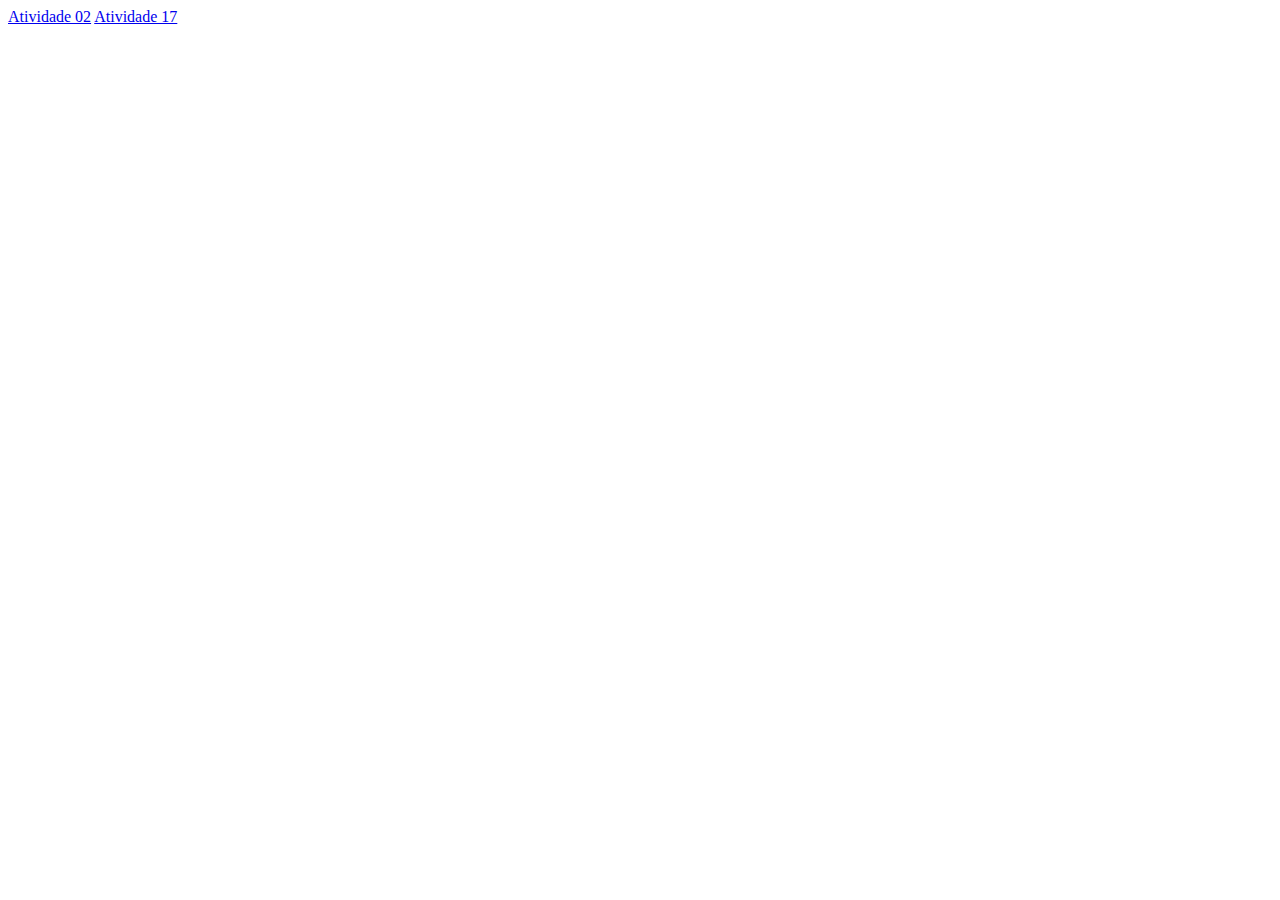
<file: index.html>
<!DOCTYPE html>
<html lang="pt-br">
<head>
    <meta charset="UTF-8">
    <meta name="viewport" content="width=device-width, initial-scale=1.0">
    <title>Atividade17</title>
</head>
<body>
    <a href="./index2.html">Atividade 02</a>
    <a href="./index17.html">Atividade 17</a>
</body>
</html>
</file>
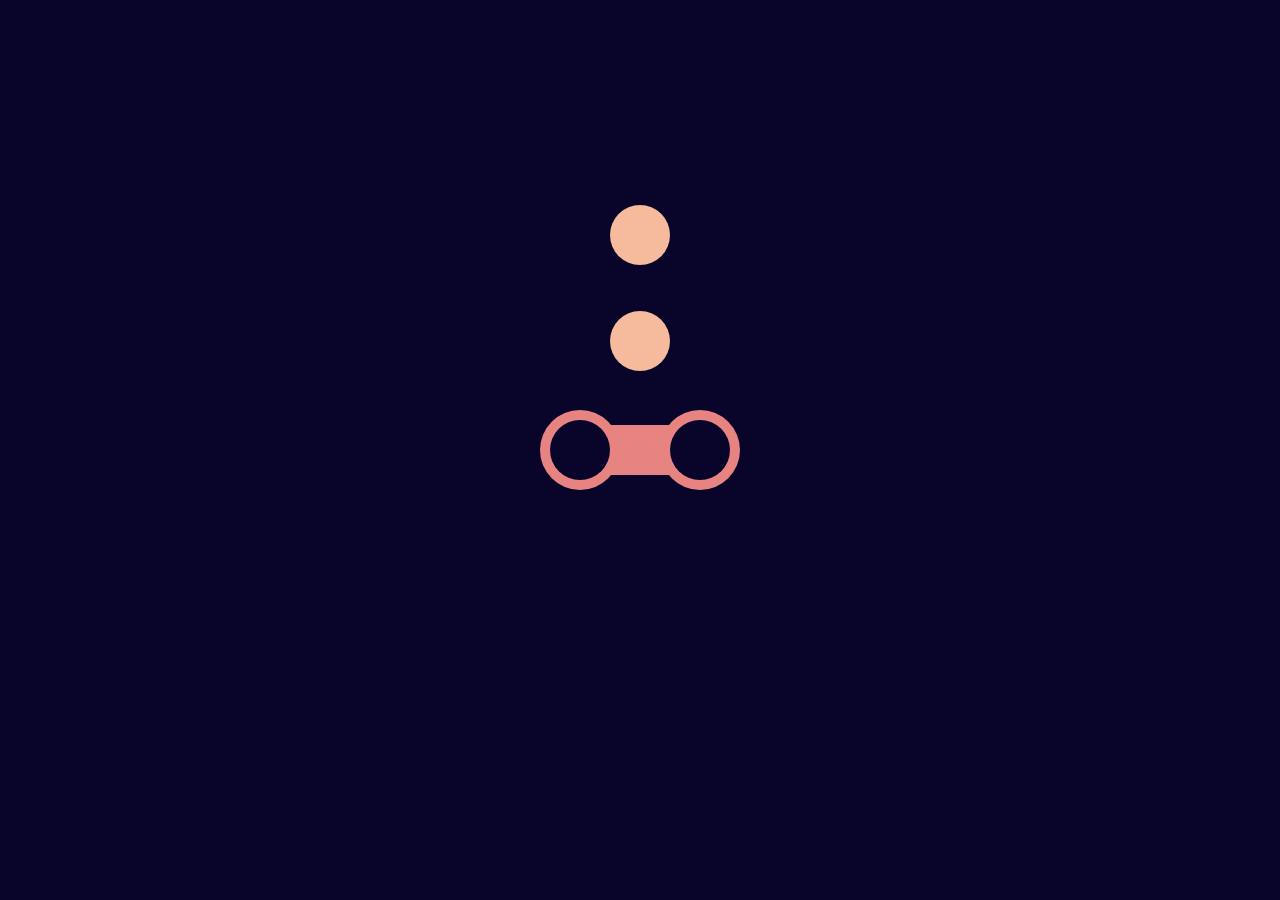
<file: index17.html>
<!DOCTYPE html>
<html lang="pt-br">
<head>
    <link rel="stylesheet" href="style17.css">
    <meta charset="UTF-8">
    <meta name="viewport" content="width=device-width, initial-scale=1.0">
    <title>Atividade 17</title>
</head>
<body>
    <div class="center"></div>
    <div class="circle"></div>
</body>
</html>
</file>
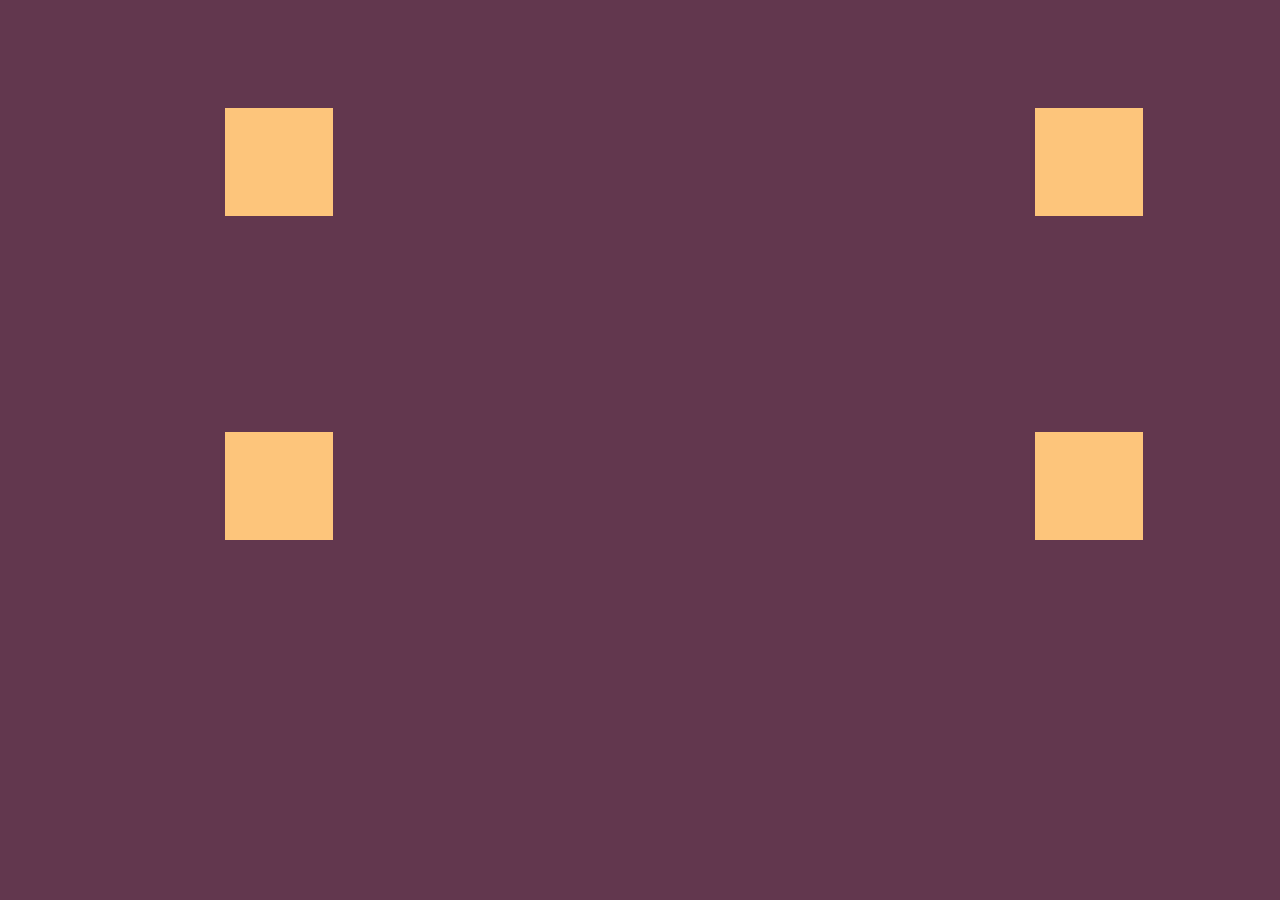
<file: index2.html>
<!DOCTYPE html>
<html lang="pt-br">
<head>
    <meta charset="UTF-8">
    <meta name="viewport" content="width=device-width, initial-scale=1.0">
    <link rel="stylesheet" href="style2.css">
    <title>Exercicio 2</title>
</head>
<body>
    <div id="quadrado1"></div>
   <div id="quadrado2"></div>
   <div id="quadrado3"></div>
   <div id="quadrado4"></div>
</body>
</html>
</file>
<file: style17.css>
body{
    background-color:#09042A;
  
  }
  .center{
    position: absolute;
    top: 50%;
    left: 50%;
    width: 180px;
    height: 50px;
    background-color: #E78481;
    border-radius: 100px;
    transform: translate(-50%, -50%);
  }
  .center::before,
  .center::after{
    content:'';
    position:absolute;
    top:-5px;
    width: 60px;
    aspect-ratio:1;
    background-color:#09042A;
    border-radius: 50%;
    box-shadow: 0 0 0 10px #E78481
  }
  .center::after{
    left: 120px;
  }
  .circle,
  .circle::after{
    content:'';
    position:absolute;
    left:610px;
    top:205px;
    width:60px;
    aspect-ratio:1;
    background-color:#F5BB9C;
    border-radius:50%;
    box-shadow: 0 0 0 10px #09042A
  }
  .circle::after{
    left:0;
    top:106px;
  }
</file>
<file: style2.css>
*{
    overflow: hidden;
    padding: 0;
    margin: 0;
    background: #62374e;
}
html{
    zoom: 0.9;
}

div{
    background: #fdc57b;
    height: 120px;
    width: 120px;
}

#quadrado1{
    margin-top: 120px;
    margin-left: 250px;
}

#quadrado2{
    margin-top: 240px;
    margin-left: 250px;
}

#quadrado3{
    margin-top: -480px;
    margin-left: 1150px;
}

#quadrado4{
    margin-top: 240px;
    margin-left: 1150px;
}
</file>
